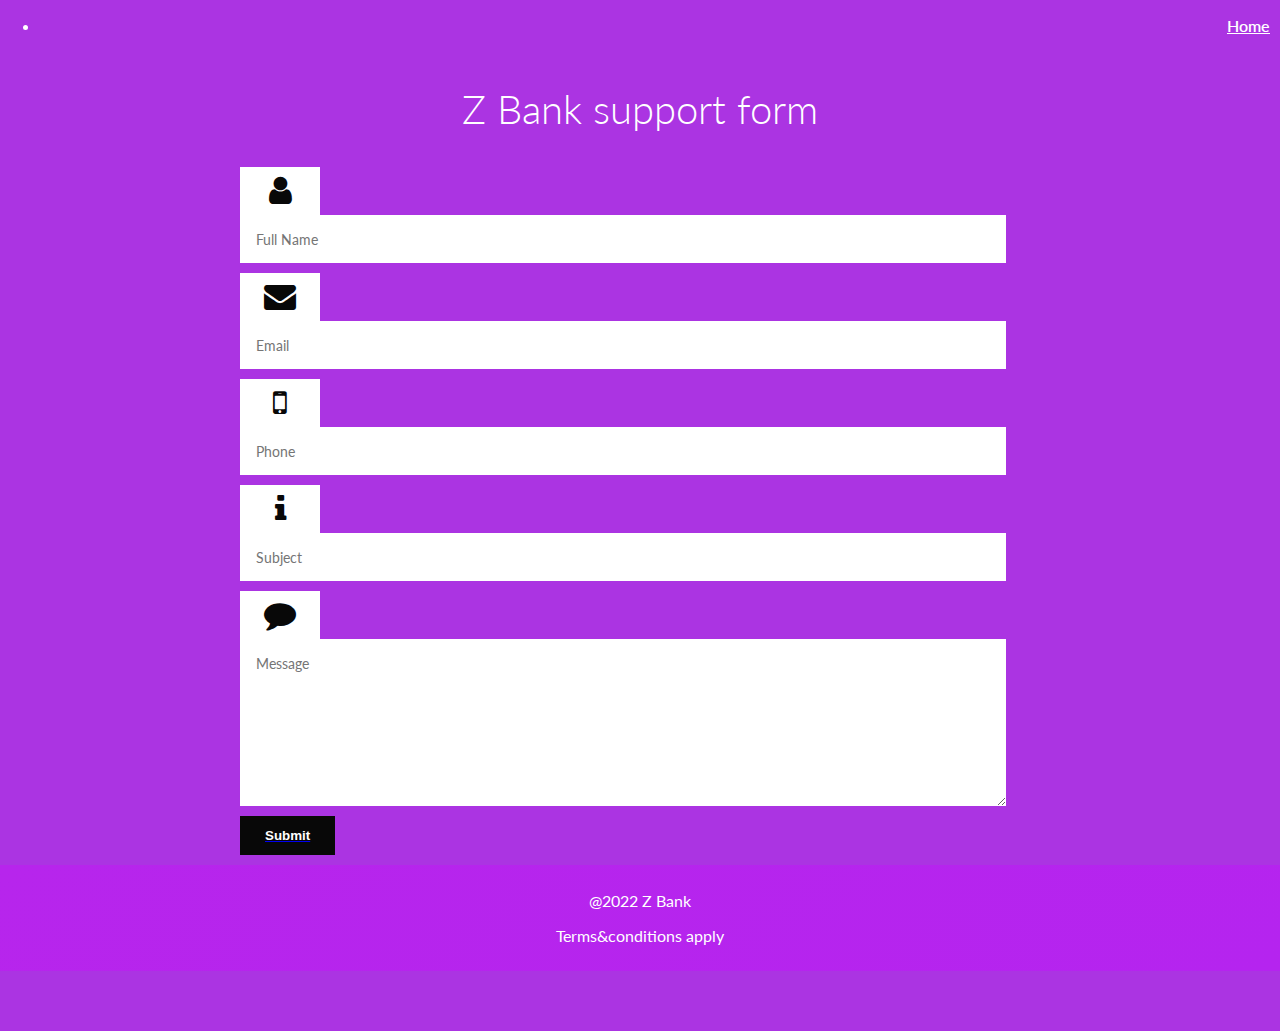
<file: support.html>
<!DOCTYPE html>
<html>
<link href="https://netdna.bootstrapcdn.com/font-awesome/4.0.3/css/font-awesome.css" rel="stylesheet">
<link rel="stylesheet" href="support.css">
<section id="nav-bar">
    <nav class="navbar navbar-expand-lg navbar-light">
      <!-- <a class="navbar-brand" href="#"><img src=""></a>
      <button class="navbar-toggler" type="button" data-toggle="collapse" data-target="#navbarNav" aria-controls="navbarNav" aria-expanded="false" aria-label="Toggle navigation">
         <i class="fa fa-bars" aria-hidden="true"></i>
       </button>-->
       <div  id="navbarNavDropdown">
                   <ul class="navbar-nav">
                     <li class="nav-item">
                       <a class="nav-link" href="index.html">Home</a>
           </li>
         </ul>
       </div>
     </nav>
     </section>
<header class="ccheader">
    <h1>Z Bank support form</h1>	
</header>

<div class="wrapper">
    <form method="post" action="" class="ccform">
    <div class="ccfield-prepend">
        <span class="ccform-addon"><i class="fa fa-user fa-2x"></i></span>
        <input class="ccformfield" type="text" placeholder="Full Name" required>
    </div>
    <div class="ccfield-prepend">
        <span class="ccform-addon"><i class="fa fa-envelope fa-2x"></i></span>
        <input class="ccformfield" type="text" placeholder="Email" required>
    </div>
    <div class="ccfield-prepend">
        <span class="ccform-addon"><i class="fa fa-mobile-phone fa-2x"></i></span>
        <input class="ccformfield" type="text" placeholder="Phone">
    </div>
     <div class="ccfield-prepend">
        <span class="ccform-addon"><i class="fa fa-info fa-2x"></i></span>
        <input class="ccformfield" type="text" placeholder="Subject" required>
    </div>
    <div class="ccfield-prepend">
        <span class="ccform-addon"><i class="fa fa-comment fa-2x"></i></span>
        <textarea class="ccformfield" name="comments" rows="8" placeholder="Message" required></textarea>
    </div>
    <div class="ccfield-prepend">
        <a href="index.html"> <input class="ccbtn"  type="button" value="Submit"> </a>
    </div>
    </form>
</div>

<div class="footer">  
    <p>@2022 Z Bank</p><p>Terms&conditions apply</p>  
    </div>  
</html>
</file>
<file: support.css>
@import url(https://fonts.googleapis.com/css?family=Lato:300,400,700);
body {
	background: #ab34e2;
	color: #fff;
	font-weight: 400;
	font-size: 1em;
	font-family: 'Lato', Arial, sans-serif;
	margin:0;
	padding:0;
	padding-bottom:60px;
}
  
  
  .nav-link:hover {
    background-color: #3f51b5;
  }
  
  
  
  
  
  .navbar-nav li {
    padding: 0 10px;
  }
  
  .navbar-nav li a {
    color: #fff !important;
    font-weight: 600;
    float: right;
    text-align: left;
  }
  
  .fa-bars {
    color: #fff;
    font-size: 30p !important;
  }
  
  .navbar-toggler {
    outline: none !important;
  }
.ccheader {
	margin: 0 auto;
	padding: 2em;
	text-align: center;
}

.ccheader h1 {
	margin: 0;
	font-weight: 300;
	font-size: 2.5em;
	line-height: 1.3;
}
.ccheader {
	margin: 0 auto;
	padding: 2em;
	text-align: center;
}

.ccheader h1 {
	margin: 0;
	font-weight: 300;
	font-size: 2.5em;
	line-height: 1.3;
}

/* Form CSS*/
.ccform {
   margin: 0 auto;
    width: 800px;
}
.ccfield-prepend{
	margin-bottom:10px;
	width:100%;
}

.ccform-addon{
	color:#080808; 
	float:left;
	padding:8px;
	width:8%;
	background:#FFFFFF;
	text-align:center;	
}

.ccformfield {
	color:#000000; 
	background:#FFFFFF;
	border:none;
	padding:15.5px;
	width:91.9%;
	display:block;
	font-family: 'Lato',Arial,sans-serif;
	font-size:14px;
}

.ccformfield {
	font-family: 'Lato',Arial,sans-serif;
}
.ccbtn{
	display:block;
	border:none;
	background:#080808;
	color:#FFFFFF;
	padding:12px 25px;
	cursor:pointer;
	text-decoration:none;
	font-weight:bold;
}
.ccbtn:hover{
	background:#080808;

}
.credit {
  color:#fff;
  width: 800px;
  clear:both;
margin:0 auto;
  line-height:25px;
 padding: 25px 50px; 
}
.credit em{
margin-right:5px;
}
.credit a {
color: #0d2ed5;
font-weight: bold;
text-decoration: none;
}
.footer{margin:0px  ;background-image:linear-gradient(145deg,#b725ec,#b524ef);color:white;text-align:center;padding:10px;}
</file>
